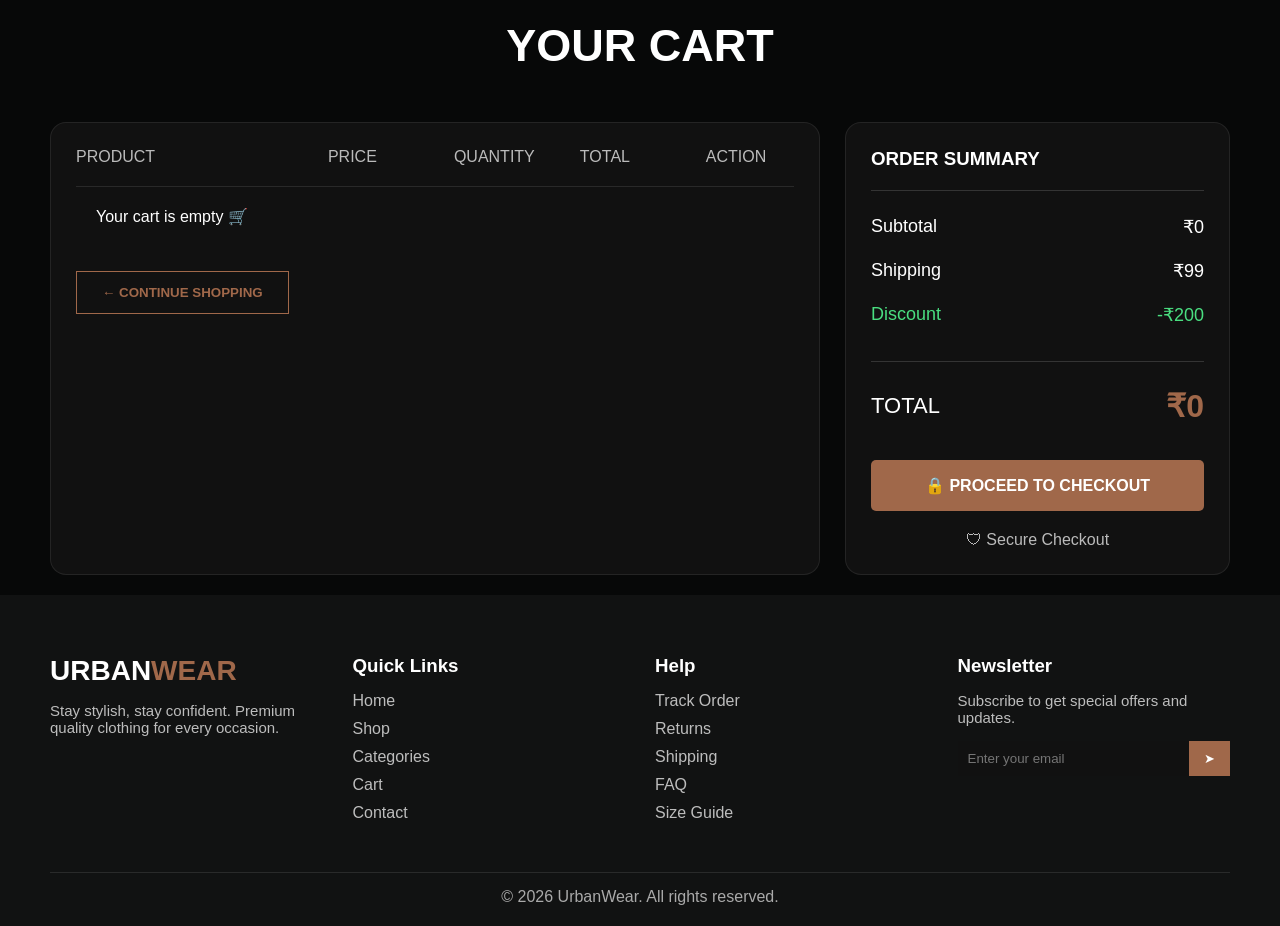
<file: ecommerce_project/cart.html>
<!DOCTYPE html>
<html lang="en">
<head>
    <meta charset="UTF-8">
    <meta name="viewport" content="width=device-width, initial-scale=1.0">
    <title>Cart | UrbanWear</title>
    <link rel="stylesheet" href="style.css">
</head>
<body>

<section class="cart-section" id="cart">
    <h2>YOUR CART</h2>

    <div class="cart-container">

        <div class="cart-box">
            <div class="cart-head">
                <span>Product</span>
                <span>Price</span>
                <span>Quantity</span>
                <span>Total</span>
                <span>Action</span>
            </div>

            <div id="cartItems"></div>

            <a href="product.html">
                <button class="continue-btn">← CONTINUE SHOPPING</button>
            </a>
        </div>

        <div class="summary-box">
            <h3>ORDER SUMMARY</h3>

            <div class="summary-row">
                <span>Subtotal</span>
                <span id="subtotal">₹0</span>
            </div>

            <div class="summary-row">
                <span>Shipping</span>
                <span id="shipping">₹99</span>
            </div>

            <div class="summary-row discount">
                <span>Discount</span>
                <span id="discount">-₹200</span>
            </div>

            <div class="summary-total">
                <span>TOTAL</span>
                <strong id="grandTotal">₹0</strong>
            </div>

            <button class="checkout-btn">🔒 PROCEED TO CHECKOUT</button>

            <p class="secure">🛡 Secure Checkout</p>
        </div>

    </div>
</section>

<footer class="footer">

    <div class="footer-container">

        <div class="footer-box">
            <h2>URBAN<span>WEAR</span></h2>
            <p>Stay stylish, stay confident. Premium quality clothing for every occasion.</p>

            <div class="socials">
                <i class="fa-solid fa-book"></i>
                <i class="fa-regular fa-camera"></i>
                <i class="fa-brands fa-twitter"></i>
                <i class="fa-solid fa-thumbtack"></i>
            </div>
        </div>
        <div class="footer-box">
            <h3>Quick Links</h3>
            <ul>
                <li>Home</li>
                <li>Shop</li>
                <li>Categories</li>
                <li>Cart</li>
                <li>Contact</li>
            </ul>
        </div>

        <div class="footer-box">
            <h3>Help</h3>
            <ul>
                <li>Track Order</li>
                <li>Returns</li>
                <li>Shipping</li>
                <li>FAQ</li>
                <li>Size Guide</li>
            </ul>
        </div>

        <div class="footer-box">
            <h3>Newsletter</h3>
            <p>Subscribe to get special offers and updates.</p>

            <div class="newsletter">
                <input type="email" placeholder="Enter your email">
                <button>➤</button>
            </div>
        </div>

    </div>

    <div class="footer-bottom">
        <p>© 2026 UrbanWear. All rights reserved.</p>
    </div>

</footer>

<script src="script.js"></script>
</body>



</html>
</file>
<file: ecommerce_project/style.css>
* {
    margin: 0;
    padding: 0;
    box-sizing: border-box;
    font-family: "Gill Sans", sans-serif;
}

body {
    background: #0f0f0f;
}

.navbar {
    display: flex;
    justify-content: space-between;
    align-items: center;
    padding: 15px 60px;
    color: #fff;
    position: sticky;
    top: 0;
    z-index: 1000;
}

.navbar.active{
    background: #0a0a0a;
    box-shadow: 0 5px 15px rgba(0,0,0,0.5);
}

.logo {
    font-size: 24px;
    font-weight: bold;
}

.logo span {
    color: #A0684A;
}

.nav-links {
    list-style: none;
    display: flex;
    gap: 30px;
}

.nav-links a {
    text-decoration: none;
    color: #fff;
    font-size: 16px;
    position: relative;
    transition: 0.3s;
}

.nav-links a::after {
    content: "";
    position: absolute;
    width: 0%;
    height: 2px;
    left: 0;
    bottom: -5px;
    background: #A0684A;
    transition: 0.3s;
}

.nav-links a:hover {
    color: #fff;
}

.nav-links a:hover::after {
    width: 100%;
}

.icons {
    display: flex;
    align-items: center;
    gap: 20px;
    font-size: 18px;
}

.icons i{
    color: #fff;
}

.hero{
    height: 100vh;
    margin-top: -60px ;
    background:
        linear-gradient(rgba(0,0,0,0.6), rgba(0,0,0,0.6)),
        url("images/hero.jpeg");
    background-size: cover;
    background-position: center;
    background-attachment: fixed; /* 🔥 important */
    display: flex;
    align-items: center;
    padding: 0 60px;
}

.hero-txt p{
    color: #A0684A;
    font-weight: 400;
    font-size: 30px;
}

.hero-txt h1 {
    font-size: 80px;
    font-weight: bold;
    color: #fff;
}

.hero-txt span {
    color: #A0684A;
}

.hero-txt h6{
    font-size: 22px;
    font-weight: 400;
    color: #fff;
} 

.hero-txt button{
    font-weight: 600;
    font-size: 18px;
    background-color: #A0684A;
    color: #fff;
    border: 1px solid #A0684A;
    padding: 12px 40px;
    border-radius: 5px;
}

.categories{
    background: #070808;
    color: #fff;
    text-align: center;
}

.categories h2{
    padding-top: 40px;
    font-size: 45px;
    margin-bottom: 15px;
}

.categories p{
    color: #bdbdbd;
    font-size: 18px;
    margin-bottom: 40px;
}

.category-grid{
    padding: 0px 30px;
    display: grid;
    grid-template-columns: repeat(5, 1fr);
    gap: 25px;
}

.category-grid .card{
    background: #111;
    border-radius: 16px;
    overflow: hidden;
    text-align: left;
    border: 1px solid rgba(255,255,255,0.06);
    transition: 0.3s ease;
}

.category-grid .card:hover{
    transform: translateY(-10px);
    box-shadow: 0 20px 40px rgba(160,104,74,0.25);
}

.category-grid .card img{
    width: 100%;
    height: 300px;
    object-fit: cover;
    display: block;
}

.category-grid .card h3{
    font-size: 26px;
    margin: 25px 25px 10px;
    letter-spacing: 1px;
}

.category-grid .card p{
    color: #b8b8b8;
    margin: 0 25px 22px;
    font-size: 16px;
}

.category-grid .card button{
    margin: 0 25px 30px;
    padding: 12px 25px;
    background: transparent;
    color: #A0684A;
    border: 1px solid #A0684A;
    border-radius: 5px;
    font-weight: bold;
    cursor: pointer;
    transition: 0.3s;
}

.category-grid .card button:hover{
    background: #A0684A;
    color: #fff;
}

.products{
    background: #070808;
    text-align: center;
    color: #fff;
}

.products h2{
    font-size: 45px;
    margin-bottom: 10px;
}

.products p{
    color: #bdbdbd;
    margin-bottom: 40px;
}

.product-grid{
    margin: 0px 60px;
    display: grid;
    grid-template-columns: repeat(5, 1fr);
    gap: 25px;
}

.product-card{
    background: #111;
    border-radius: 15px;
    overflow: hidden;
    padding: 15px;
    transition: 0.3s;
}

.product-card:hover{
    transform: translateY(-10px);
    box-shadow: 0 20px 40px rgba(160,104,74,0.25);
}

.product-card img{
    width: 100%;
    height: 220px;
    object-fit: cover;
    border-radius: 10px;
}

.product-card h3{
    margin: 15px 0 5px;
    font-size: 18px;
}

.product-card span{
    color: #A0684A;
    font-size: 18px;
    font-weight: bold;
}

.product-card button{
    width: 100%;
    margin-top: 15px;
    padding: 10px;
    background: #A0684A;
    border: none;
    color: #fff;
    font-weight: bold;
    cursor: pointer;
    border-radius: 5px;
    transition: 0.3s;
}

.product-card button:hover{
    background: #8a5236;
}

.view-btn{
    margin: 40px 0px;
    padding: 12px 30px;
    background: transparent;
    border: 1px solid #A0684A;
    color: #A0684A;
    cursor: pointer;
    transition: 0.3s;
}

.view-btn:hover{
    background: #A0684A;
    color: #fff;
}

.cart {
    position: relative;
    color: #fff;
    text-decoration: none;
}

.cart sup {
    position: absolute;
    top: -12px;
    right: -12px;
    background: #A0684A;
    color: #fff;
    font-size: 11px;
    padding: 2px 6px;
    border-radius: 50%;
}

.cart-popup {
    position: fixed;
    top: 90px;
    right: 30px;
    z-index: 9999;
    animation: slidePopup 0.3s ease;
}

.cart-popup-box {
    background: #111;
    color: #fff;
    padding: 18px 25px;
    border-radius: 12px;
    border: 1px solid #A0684A;
    box-shadow: 0 15px 35px rgba(160,104,74,0.35);
}

.cart-popup-box h3 {
    color: #A0684A;
    margin-bottom: 6px;
}

.cart-popup-box p {
    color: #ddd;
    font-size: 14px;
}

@keyframes slidePopup {
    from {
        transform: translateX(120%);
        opacity: 0;
    }
    to {
        transform: translateX(0);
        opacity: 1;
    }
}

.cart-section{
    padding: 20px 50px;
    background: #070808;
    color: #fff;
}

.cart-section h2{
    text-align: center;
    font-size: 45px;
    margin-bottom: 50px;
}

.cart-container{
    display: grid;
    grid-template-columns: 2fr 1fr;
    gap: 25px;
}

.cart-box,
.summary-box{
    background: #111;
    border: 1px solid rgba(255,255,255,0.08);
    border-radius: 16px;
    padding: 25px;
}

.cart-head{
    display: grid;
    grid-template-columns: 2fr 1fr 1fr 1fr 0.7fr;
    color: #bbb;
    padding-bottom: 20px;
    border-bottom: 1px solid rgba(255,255,255,0.1);
    text-transform: uppercase;
}

.cart-item{
    display: grid;
    grid-template-columns: 2fr 1fr 1fr 1fr 0.7fr;
    align-items: center;
    gap: 15px;
    padding: 20px 0;
    border-bottom: 1px solid rgba(255,255,255,0.08);
}

.cart-product{
    display: flex;
    align-items: center;
    gap: 18px;
}

.cart-product img{
    width: 90px;
    height: 100px;
    object-fit: cover;
    border-radius: 8px;
}

.cart-product h3{
    font-size: 18px;
    margin-bottom: 8px;
}

.cart-product p{
    color: #aaa;
}

.cart-item img {
    max-width: 90px;
}
.cart-item h4{
    color: #A0684A;
    font-size: 20px;
}

.qty{
    display: flex;
    align-items: center;
}

.qty button{
    width: 38px;
    height: 38px;
    background: #151515;
    color: #fff;
    border: 1px solid rgba(255,255,255,0.15);
    cursor: pointer;
    font-size: 18px;
}

.qty span{
    width: 38px;
    height: 38px;
    display: grid;
    place-items: center;
    background: #0c0c0c;
}

.delete{
    background: transparent;
    border: none;
    color: #fff;
    font-size: 20px;
    cursor: pointer;
}

.continue-btn{
    margin-top: 25px;
    padding: 13px 25px;
    background: transparent;
    border: 1px solid #A0684A;
    color: #A0684A;
    font-weight: bold;
    cursor: pointer;
}

.continue-btn:hover{
    color: #fff;
    background: #8a5236;
}

.summary-box h3{
    margin-bottom: 25px;
    padding-bottom: 20px;
    border-bottom: 1px solid rgba(255,255,255,0.15);
}

.summary-row{
    display: flex;
    justify-content: space-between;
    margin: 22px 0;
    font-size: 18px;
}

.discount{
    color: #4ade80;
}

.summary-total{
    display: flex;
    justify-content: space-between;
    align-items: center;
    margin: 35px 0;
    padding-top: 25px;
    border-top: 1px solid rgba(255,255,255,0.15);
    font-size: 22px;
}

.summary-total strong{
    color: #A0684A;
    font-size: 32px;
}

.checkout-btn{
    width: 100%;
    padding: 16px;
    background: #A0684A;
    color: #fff;
    border: none;
    font-weight: bold;
    font-size: 16px;
    cursor: pointer;
    border-radius: 5px;
}

.secure{
    text-align: center;
    margin-top: 20px;
    color: #bbb;
}

.footer{
    background: #111212;
    color: #fff;
    padding: 60px 50px 20px;
}

.footer-container{
    display: grid;
    grid-template-columns: repeat(4, 1fr);
    gap: 30px;
}

.footer-box h2{
    font-size: 28px;
    margin-bottom: 15px;
}

.footer-box h2 span{
    color: #A0684A;
}

.footer-box h3{
    margin-bottom: 15px;
}

.footer-box p{
    color: #bdbdbd;
    font-size: 15px;
    margin-bottom: 15px;
}

.footer-box ul{
    list-style: none;
}

.footer-box ul li{
    margin-bottom: 10px;
    color: #bdbdbd;
    cursor: pointer;
    transition: 0.3s;
}

.footer-box ul li:hover{
    color: #A0684A;
}

.socials{
    padding-left: 100px;
    display: flex;
    gap: 12px;
    font-size: 20px;
    cursor: pointer;
}

.socials span:hover{
    color: #A0684A;
}

.newsletter{
    display: flex;
    margin-top: 10px;
}

.newsletter input{
    flex: 1;
    padding: 10px;
    border: none;
    outline: none;
    background: #111;
    color: #fff;
}

.newsletter button{
    padding: 10px 15px;
    background: #A0684A;
    border: none;
    color: #fff;
    cursor: pointer;
}

.footer-bottom{
    text-align: center;
    margin-top: 40px;
    border-top: 1px solid rgba(255,255,255,0.1);
    padding-top: 15px;
    color: #aaa;
}
</file>
